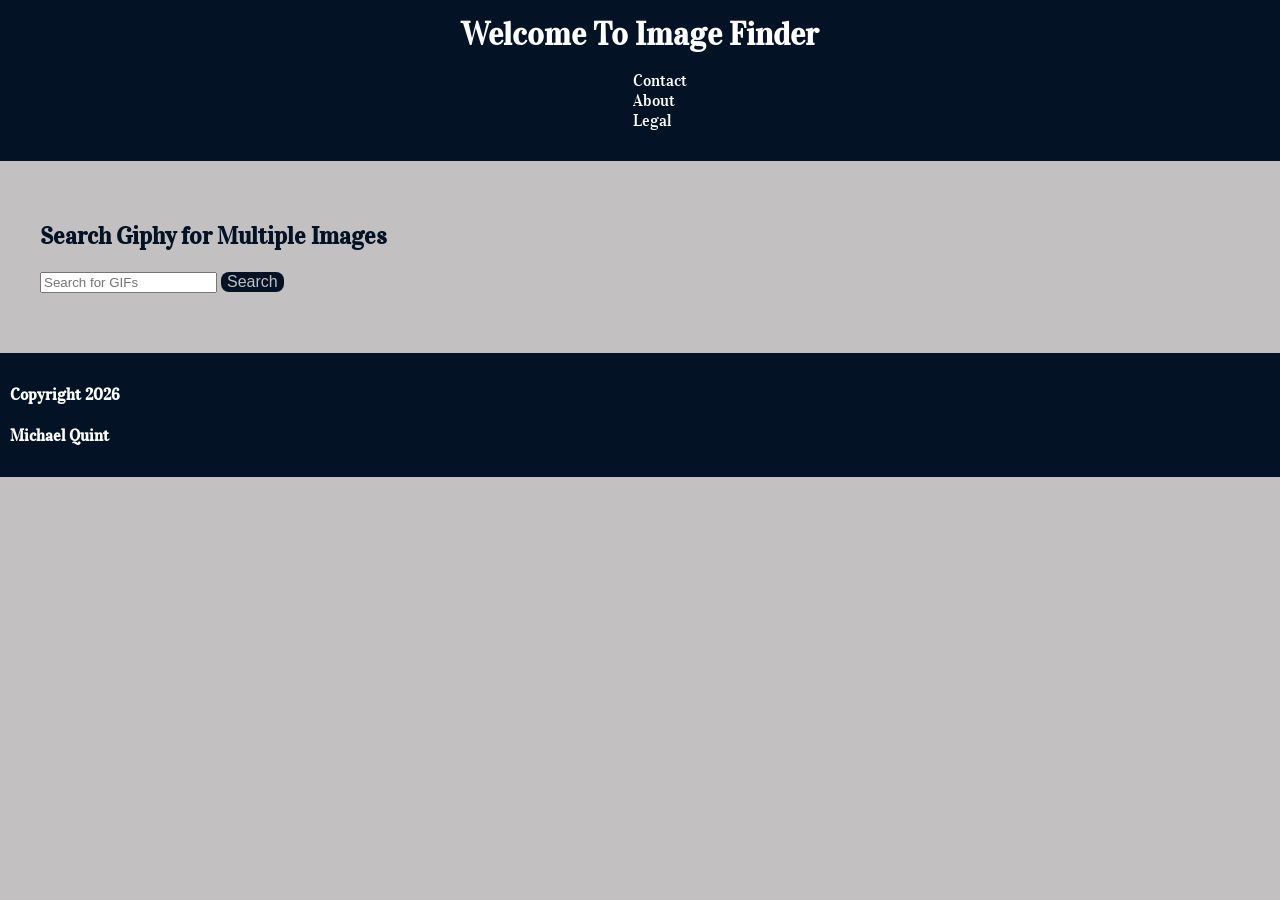
<file: index.html>
<!DOCTYPE html>
<html lang="en">
<head>
    <meta charset="UTF-8">
    <meta name="viewport" content="width=device-width, initial-scale=1.0">
    <title>Image Search</title>
    <link rel="stylesheet" href="css/style.css">
    <link rel="preconnect" href="https://fonts.googleapis.com">
    <link rel="preconnect" href="https://fonts.gstatic.com" crossorigin>
    <link href="https://fonts.googleapis.com/css2?family=Vidaloka&display=swap" rel="stylesheet">
    <link rel="preconnect" href="https://fonts.googleapis.com">
    <link rel="preconnect" href="https://fonts.gstatic.com" crossorigin>
    <link href="https://fonts.googleapis.com/css2?family=Farro:wght@300;400;500;700&display=swap" rel="stylesheet">
</head>

<body>
    

<header>
       <h1>Welcome To Image Finder</h1>
    <nav id="navBar">
       <ul>
        <li><a href="html/contact.html" target="blank"> Contact</a></li>
        <li><a href="html/aboutus.html" target="_blank"> About</a></li>
        <li><a href="html/legal.html" target="blank">Legal</a></li>
       </ul>
    </nav>
    
</header>
  
   
    <section class="search-area">
        <h2>Search Giphy for Multiple Images</h2>
        <input type="text" id="js-searchText" placeholder="Search for GIFs">
        <button id="submitButton" onclick="findPics()">Search</button>

        <div id="js-picsContainer">
            
        </div>
    </section>


<footer>
    <div>
    <h4>Copyright 2026</h4>
    </div>
    <div>
    <h4>Michael Quint</h4>
    </div>
</footer>


 <script src="js/main.js"></script>   
</body>
</html>
</file>
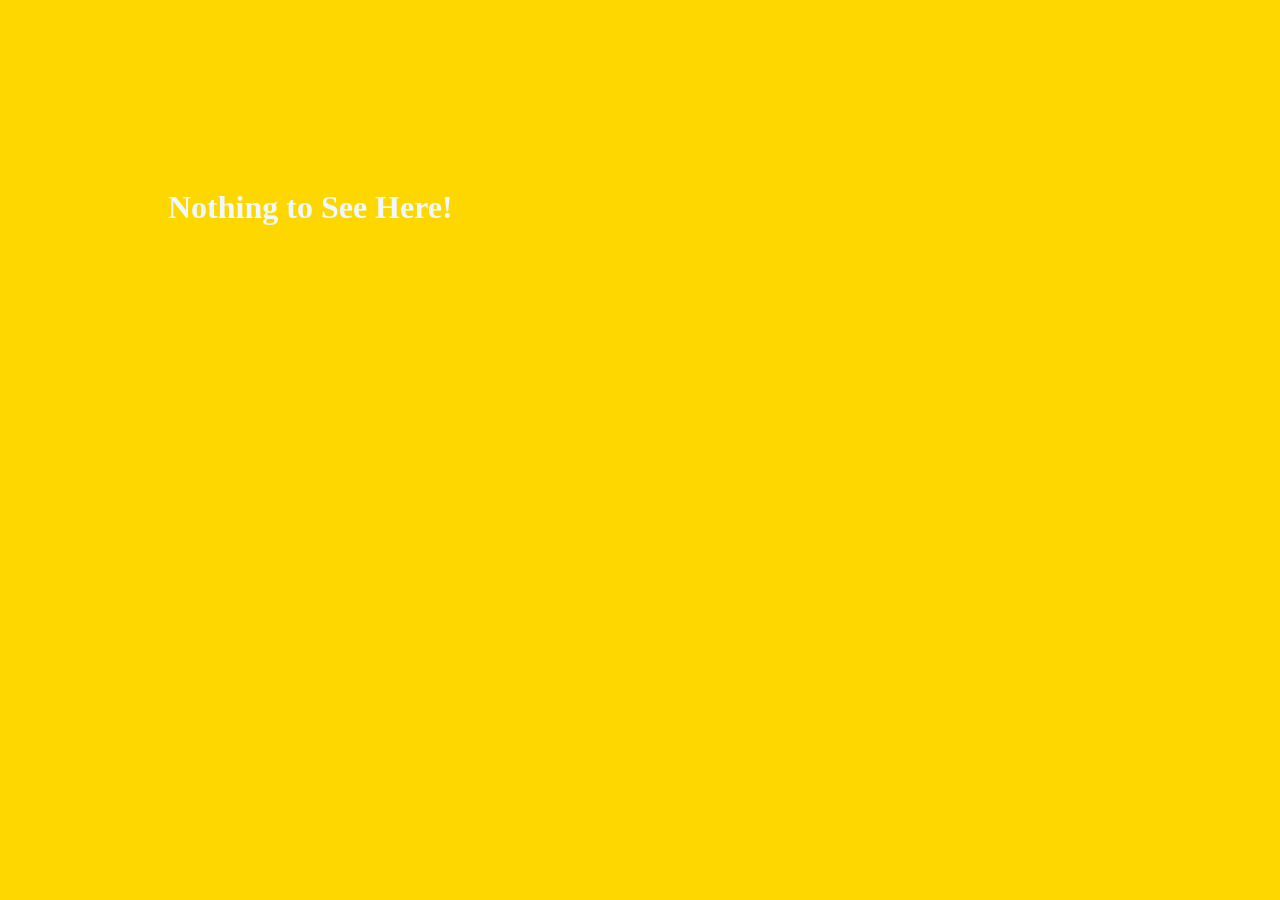
<file: html/aboutus.html>
<!DOCTYPE html>
<html lang="en">
<head>
    <meta charset="UTF-8">
    <meta name="viewport" content="width=device-width, initial-scale=1.0">
    <title>About Us</title>
    <link rel="stylesheet" href="../css/aboutus.css">
</head>
<body>
    <h1>Nothing to See Here!</h1>
</body>
</html>
</file>
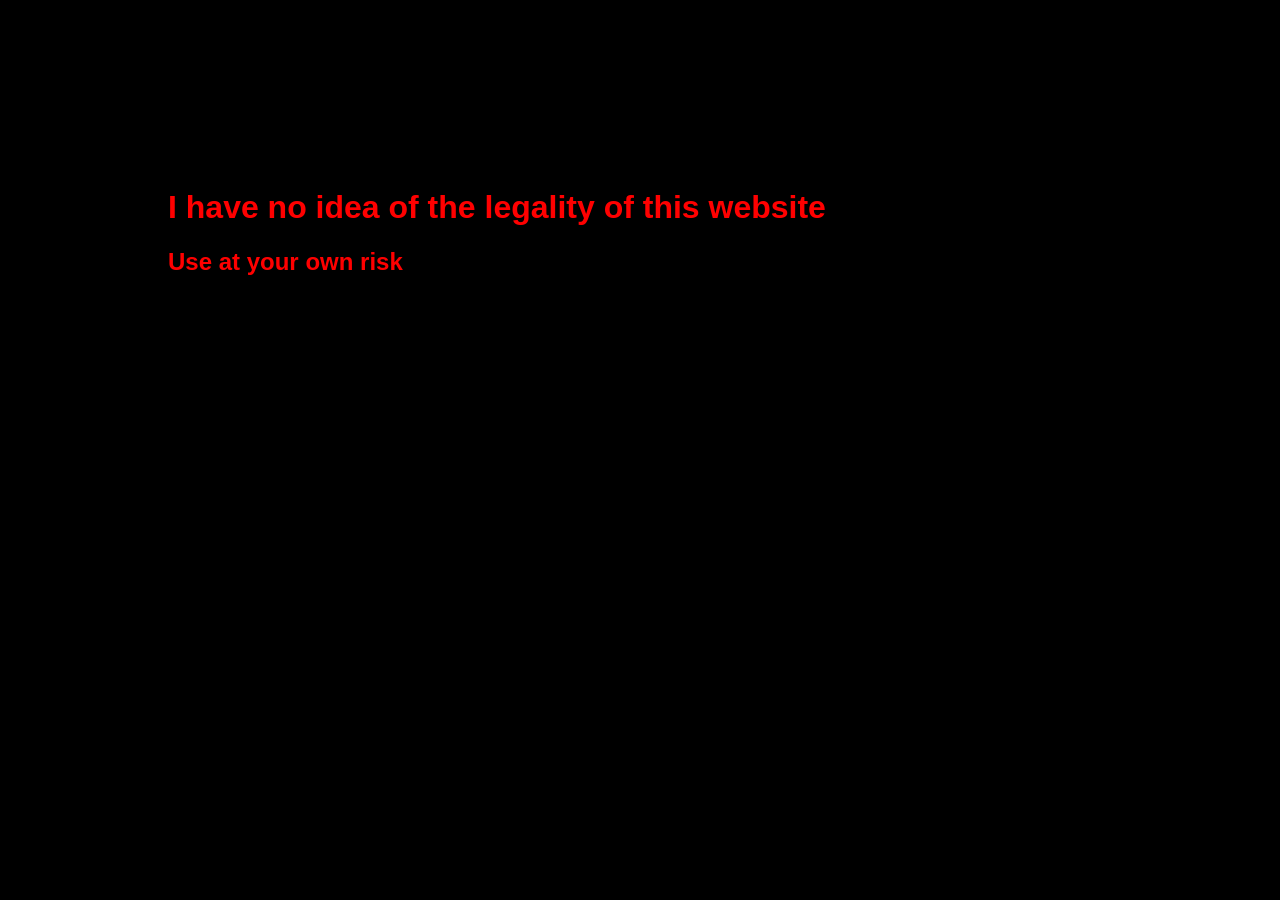
<file: html/legal.html>
<!DOCTYPE html>
<html lang="en">
<head>
    <meta charset="UTF-8">
    <meta name="viewport" content="width=device-width, initial-scale=1.0">
    <title>Legal</title>
    <link rel="stylesheet" href="../css/legal.css">
</head>
<body>
    <h1>I have no idea of the legality of this website</h1>
    <h2>Use at your own risk</h2>
</body>
</html>
</file>
<file: css/style.css>
body{
    background-color: rgb(194, 192, 192);
    color: rgb(4, 18, 37);
    font-family: "Vidaloka", serif;
    font-weight: 400;
    margin: 0;
    padding: 0;
}

header {
    display: flex;
    flex-direction: column;
    justify-content: center;
    align-items: center;
    background-color:  rgb(4, 18, 37);
    color: white;
    padding: 15px;
}

nav {
    justify-content: left;
    display: flex;
    gap: 15px;
}

nav a {
    color: white;
    text-decoration: none;
}

nav li {
    list-style: none;
}

h1 {
    padding:0;
    margin: 0;
    text-align: center;
    
}

button {
    background-color:  rgb(4, 18, 37);
    color:rgb(194, 192, 192);
    padding: 12px, 20px;
    border: none;
    border-radius: 8px;
    font-size: 16px;
    cursor: pointer;
    transition: 0.3s;
}

button:hover{
    background-color: rgb(4, 67, 105);
    transform: scale(1.05);
}


footer{
    background-color: rgb(4, 18, 37);
    color: white;
    flex: auto;
    flex-direction: row;
    padding: 10px;
}
.search-area{
    flex-direction: column;
    margin: 10px;
    padding: 30px;
}

#js-picsContainer {
    display: flex;
    flex-wrap: wrap;
    gap: 10px;
    padding: 10px;
}

img {
    width: 30%;
    border-radius: 10px;
}

div{
    flex-direction: row;
}
.navBar {
    
  font-family: "Farro", sans-serif;
  font-weight: 500;
  font-style: normal;
}

@media (max-width: 320px){
    header {
        flex-direction: column;
        align-items: center;
    }

    nav {
        flex-direction: column;
        align-items: center;
        margin-top: 10px;
    }

    picsContainer {
        flex-direction: column;
    }

    img {
        width: 100%;
    }
}



.vidaloka-regular {
  font-family: "Vidaloka", serif;
  font-weight: 400;
  font-style: normal;
}

.farro-light {
  font-family: "Farro", sans-serif;
  font-weight: 300;
  font-style: normal;
}

.farro-regular {
  font-family: "Farro", sans-serif;
  font-weight: 400;
  font-style: normal;
}

.farro-medium {
  font-family: "Farro", sans-serif;
  font-weight: 500;
  font-style: normal;
}

.farro-bold {
  font-family: "Farro", sans-serif;
  font-weight: 700;
  font-style: normal;
}
</file>
<file: css/aboutus.css>
body{
    padding: 10rem;
    color: aliceblue;
    background-color: gold;
    font-family: 'Times New Roman', Times, serif;
}
</file>
<file: css/legal.css>
body{

    padding: 10rem;
    color: red;
    background-color: black;
    font-family: Impact, Haettenschweiler, 'Arial Narrow Bold', sans-serif;
}
</file>
